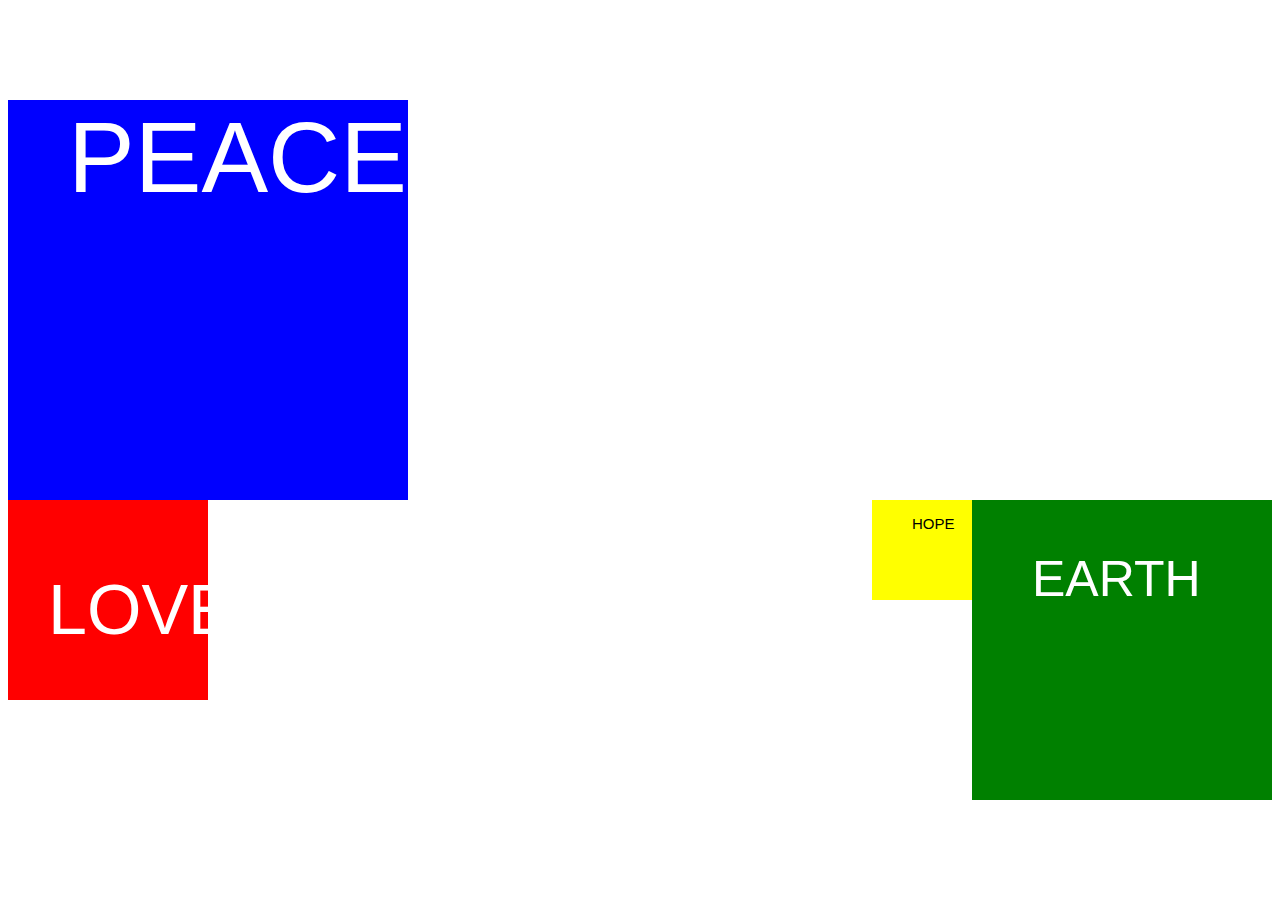
<file: pow.htm>
<!DOCTYPE html>
<html>
<head>
	<title></title>

	<link rel="stylesheet" type="text/css" href="pow.css">

</head>

<body>

	<div class="blue">
		<ul>	
			<li><p>PEACE</p></li>
		</ul>
	</div>

	<div class="green">
		<ul>
			<li><p>EARTH<p></li>
		</ul>
	</div>

	<div class="red" class="slider">
		<ul>	
			<li>LOVE</li>
		</ul>
	</div>

	<div class="yellow" class="slider">
		<ul>	
			<li>HOPE</li>
	</div>



</body>
</html>
</file>
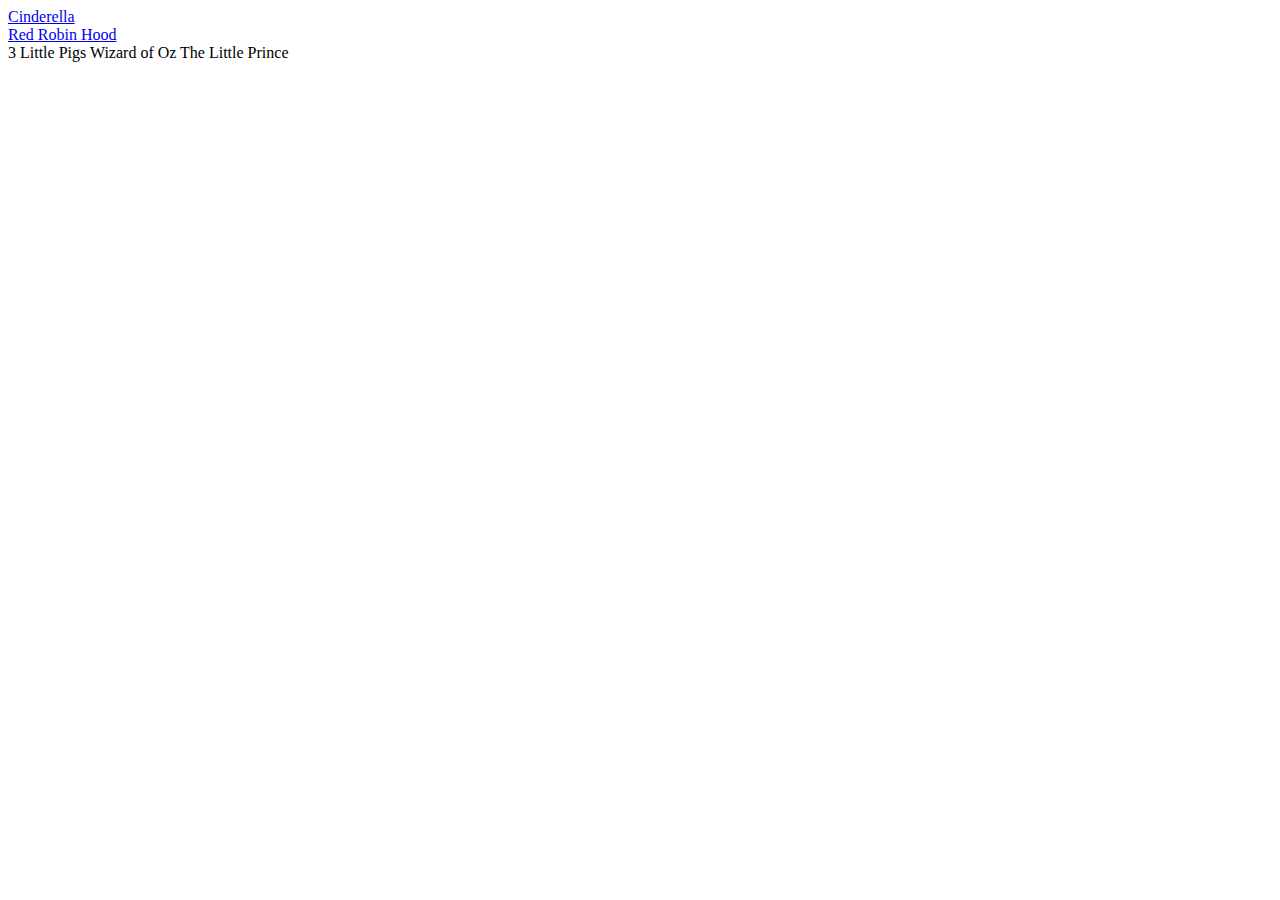
<file: HyperTextStory/ForKids.html>
<!DOCTYPE html>
<html>
<head>
	<title></title>
</head>
<body>

	<article>
	<a href="https://www.youtube.com/watch?v=huLSdm6IH0g">Cinderella</a>
	</article>

<article>
<a href="xxxxx">Red Robin Hood</a></li>
</article>

3 Little Pigs

Wizard of Oz

The Little Prince

</body>
</html>
</file>
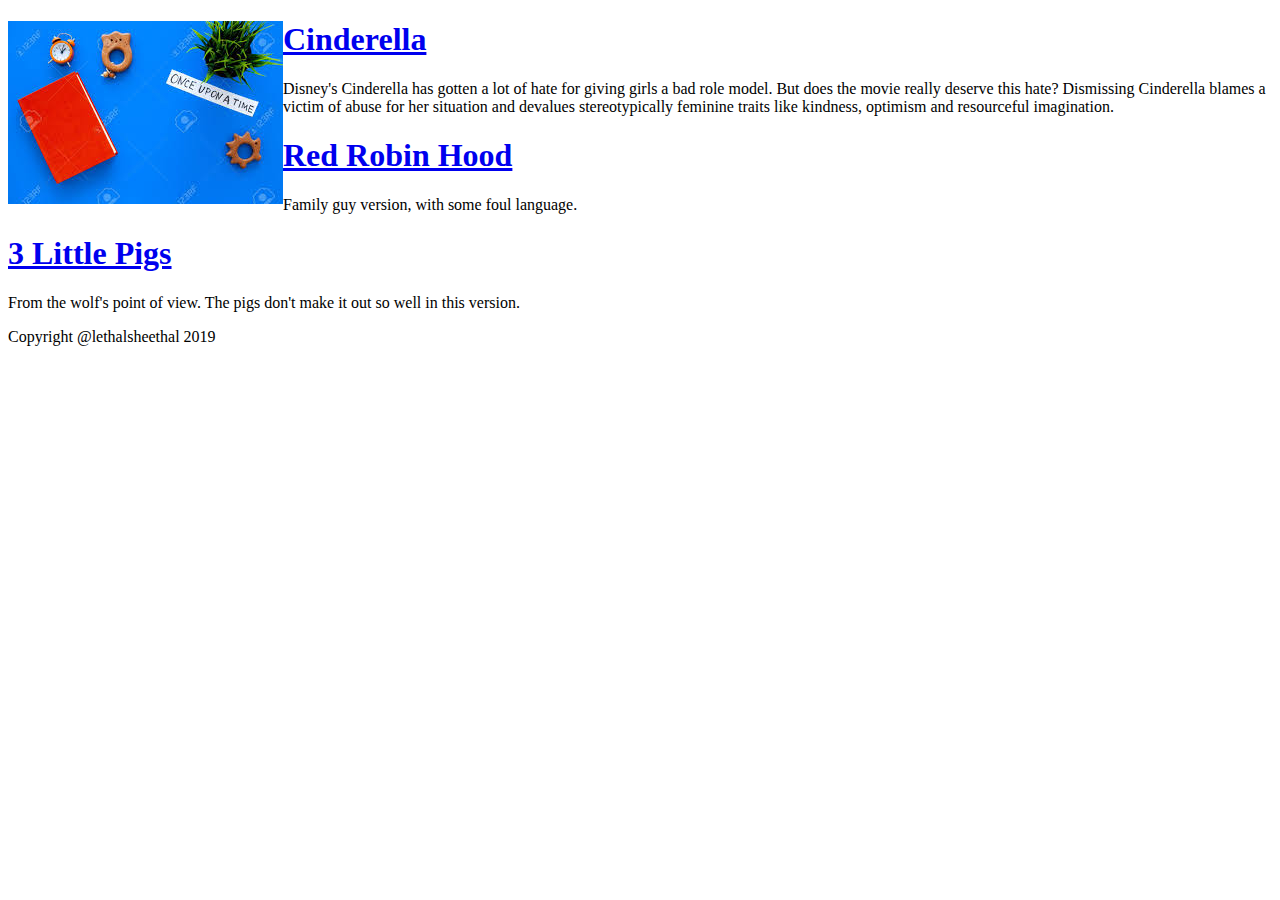
<file: HyperTextStory/NotForKids.html>
<!DOCTYPE html>
<html>
<head>
	<title>Stories not for kids</title>
</head>
<body>

	<a href="index.html" title="Go home">
		<img src="images/once_upon_a_time.jpeg" alt="Once upon a time...." style="float:left">
			<!--style="width: 300px; height: 300px;"> -->
	</a>



	<article>
	<header>
		<h1><a href="https://www.youtube.com/watch?v=huLSdm6IH0g">Cinderella</a></h1>
	</header>
		<p>Disney's Cinderella has gotten a lot of hate for giving girls a bad role model. But does the movie really deserve this hate? Dismissing Cinderella blames a victim of abuse for her situation and devalues stereotypically feminine traits like kindness, optimism and resourceful imagination.</p>
	</article>

	<article>
		<header>
			<h1><a href="https://www.youtube.com/watch?v=Y4mpX2RBLCo">Red Robin Hood</a></h1>
		</header>
		<P>Family guy version, with some foul language.</P>
	</article>

	<article>
		<header>
			<h1><a href="https://www.youtube.com/watch?v=m75aEhm-BYw&list=PLA0KytfKDJijvlOjmCZCvjHEZVCY656AS&index=5&t=0s">3 Little Pigs</a></h1>
		</header>
	<p>From the wolf's point of view.  The pigs don't make it out so well in this version.</p>
	</article>

<footer>
	<p>Copyright @lethalsheethal 2019</p>
</footer>

</body>
</html>
</file>
<file: pow.css>
.blue{
	width: 400px;
	height: 400px;
	background: blue;
}


.green{
	width: 300px;
	height: 300px;
	background: green;
	font-size: 50px;
	float: right;
}

.red{
	width: 200px;
	height: 200px;
	background: red;
	font-size: 70px;
	float: left;
}

.yellow{
	width: 100px;
	height: 100px;
	background: yellow;
	font-size: 15px;
	color: black;
	float: right;

}


p {
	margin-top: 20px;
	margin-left: 20px;
	margin-bottom: 20px;
	margin-right: 20px;
}

div{
	animation-duration: 3s;
  	animation-name: slideinleft;

}

@keyframes slideinleft {
  from {
    margin-left: 100%;
    width: 300%; 
  }

  to {
    margin-left: 0%;
    width: 100%;
  }
}

div:hover{
	background-color: orange;
	transform: scale(1.3);
} 

/*div{
	animation-duration: 3s;
  	animation-name: slideinright;

}

@keyframes slideinright {
  from {
    margin-right: 100%;
    width: 300%; 
  }

  to {
    margin-right: 0%;
    width: 100%;
  }
}*/

.slider {
	overflow-y: hidden;
	max-height: 500px; /* approximate max height */

	transition-property: all;
	transition-duration: .5s;
	transition-timing-function: cubic-bezier(0, 1, 0.5, 1);
}


li	{
	list-style-type: none;
	vertical-align: middle;
	text-align: all;

}

body {
	font-family:'Roboto', sans-serif;
	font-size: 100px;
	color: white;
}
</file>
